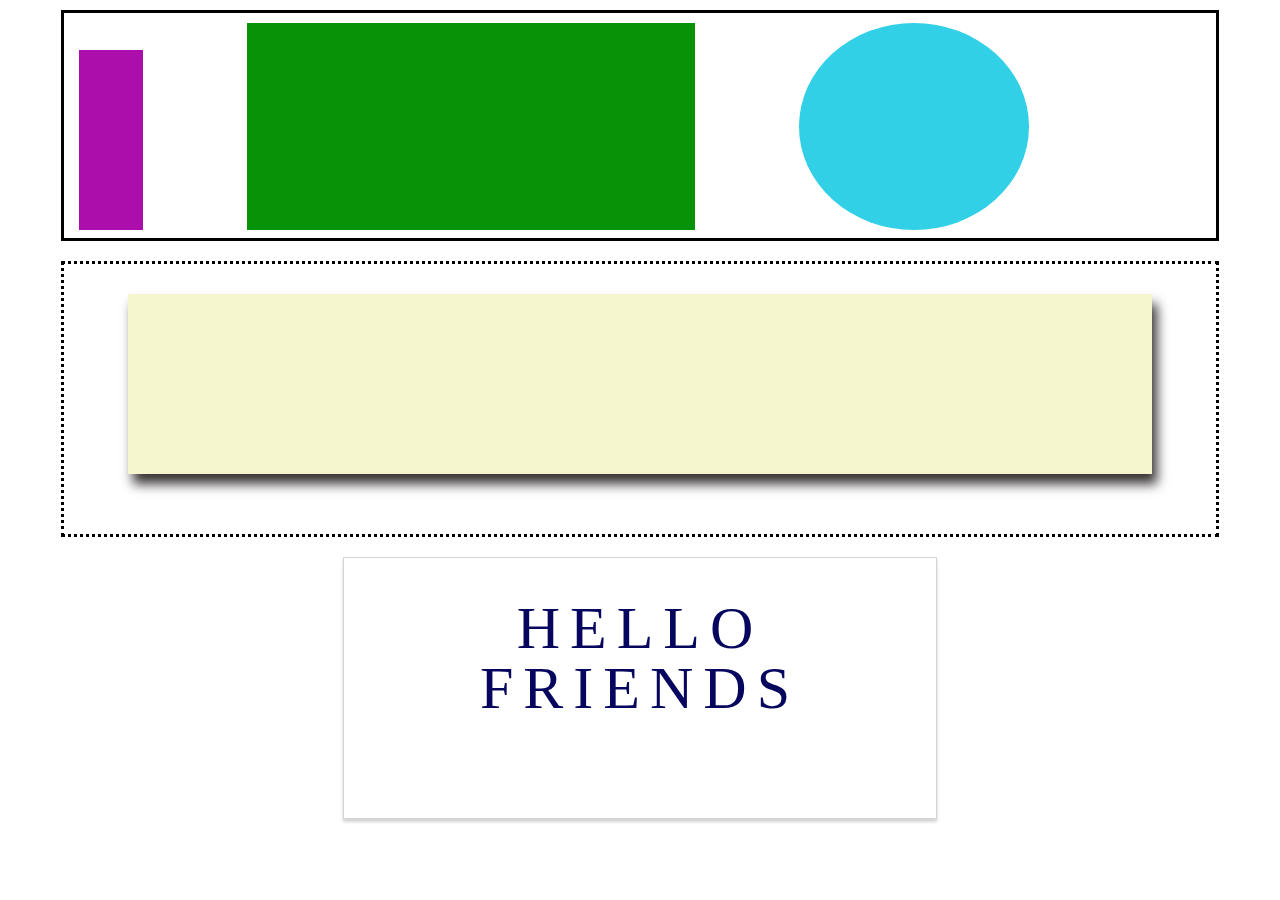
<file: second/index.html>
<!DOCTYPE html>
<html>
    <head>
        <link rel="stylesheet" href="./reset2.css"/>
        <link rel="stylesheet" href="./index.css"/>
        <div class="solid">
            <div class="purple"></div>
            <div class="green"></div>
            <div class="circle"></div>
        </div>
        <body>
            <div class="dot">
                <div class="box"></div>
            </div>

        </body>
        <div class="fade">
            <p>HELLO FRIENDS</p>
        </div>

    </head>
</html>
</file>
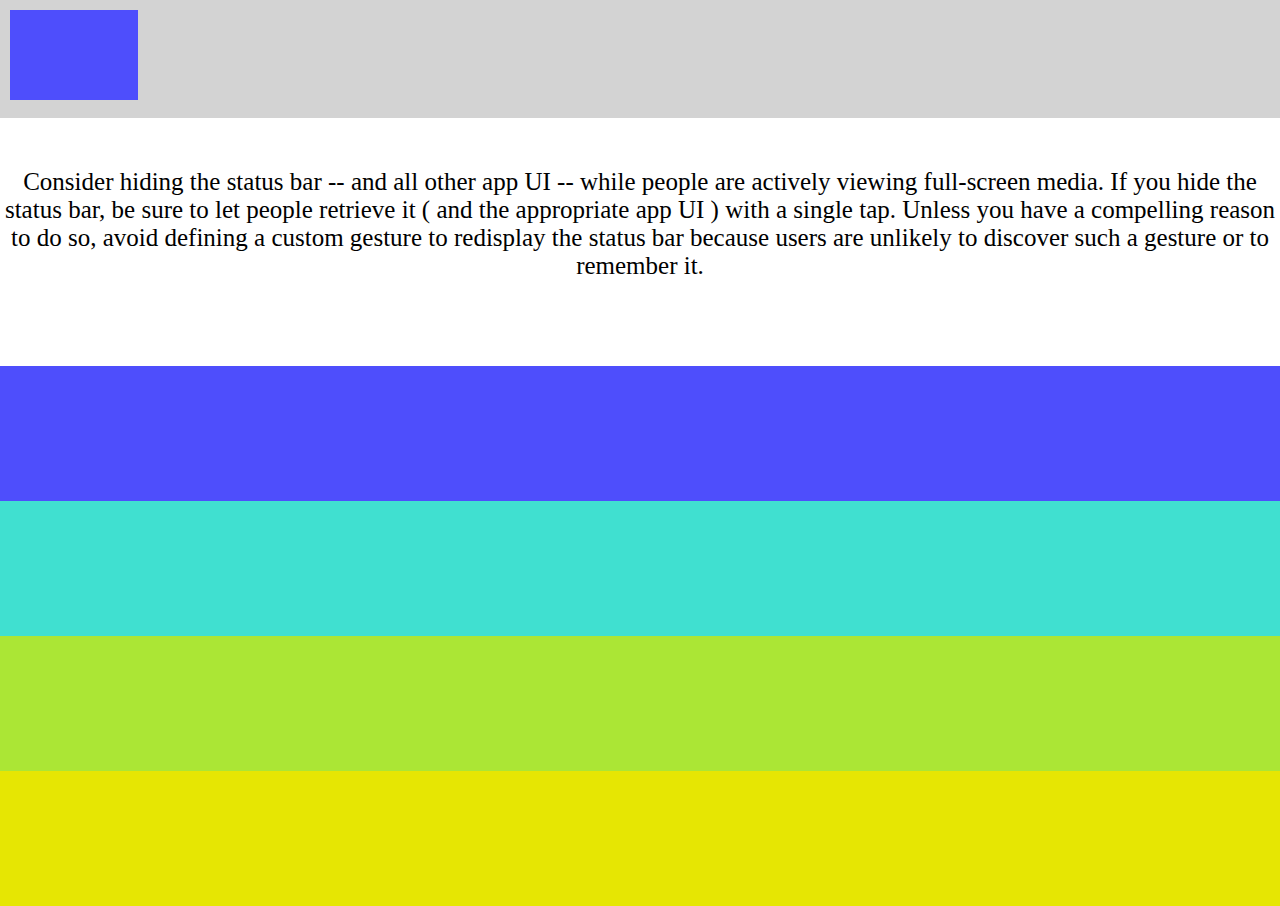
<file: third/index.html>
<!DOCTYPE html>
<html>
    <head>
        <link rel="stylesheet" href="./reset3.css"/>
        <link rel="stylesheet" href="./index.css"/>
        <body>
            <div class="parent">
                <div class="baby"></div>
        </div>
                
                <div class="teen"> Consider hiding the status bar -- and all other app UI -- while people are actively viewing full-screen media. If you hide the status bar, be sure to let people retrieve it ( and the appropriate app UI ) with a single tap. Unless you have a compelling reason to do so, avoid defining a custom gesture to redisplay the status bar because users are unlikely to discover such a gesture or to remember it.</div>
                <div class="child1"></div>
                <div class="child2"></div>
                <div class="child3"></div>
                <div class="child4"></div>
            

        </body>
    </head>
</html>
</file>
<file: second/index.css>
.solid{

border: 3px solid black;
width: 90vw;
height: 25vh;
margin: auto;
margin-bottom: 20px;
margin-top: 10px;
}
.purple{
    background-color: rgb(172, 14, 172);
    width: 5vw;
    height: 20vh;
    margin-top: 30px;
    margin-left: 15px;
    display: inline-block
}
.green{
    background-color: rgb(7, 146, 7);
    width: 35vw;
    height: 23vh;
    margin-left: 100px;
    margin-top: 10px;
    display: inline-block
    
}
.circle{
    background-color: rgb(49, 208, 230);
    display: inline-block;
    width: 18vw;
    height: 23vh;
    margin-left: 100px;
    border-radius:50%;
    
}

 .dot{
border: 3px dotted black;
width: 90vw;
height: 30vh;
margin: auto;
margin-bottom: 20px 
}
.box{
    background-color: rgb(245, 245, 206);
    width: 80vw;
    height: 20vh;
    margin: auto;
    margin-top: 30px;
    box-shadow:5px 10px 11px 0px #383434 ;
}

.fade{
border: 1px solid lightgrey;
box-shadow: 0px 3px 3px 0px lightgray;
width: 40vw;
height: 20vh;
margin: auto ;
color: rgb(6, 6, 95);
font-size: 60px;
padding: 40px 40px 40px 40px;
letter-spacing: 10px;
line-height: 60px;
  text-align: center;
}
</file>
<file: third/index.css>
.parent{
    background-color: lightgray;
    width: 100vw;
    height: 12vh;
    margin:inline-block;
    padding-top: 10px
}
.baby{
    background-color: rgb(78, 78, 252);
    width: 10vw;
    height: 10vh;
    margin-left: 10px;
    margin-bottom: 20px;
    margin:inline-block;

}
.teen{
    background-color: white;
    width: 100vw;
    height: 22vh;
    font-size: 25px;
    text-align: center;
    padding-top: 50px
}
.child1{
    background-color:  rgb(78, 78, 252);
    width: 100vw;
    height: 15vh;
}
.child2{
    background-color: turquoise;
    width: 100vw;
    height: 15vh;
}
.child3{
    background-color: rgb(171, 230, 53);
    width: 100vw;
    height: 15vh;
}
.child4{
    background-color: rgb(230, 230, 3);
    width: 100vw;
    height: 15vh;
}
</file>
<file: second/reset2.css>
html, body, div, span, applet, object, iframe,
h1, h2, h3, h4, h5, h6, p, blockquote, pre,
a, abbr, acronym, address, big, cite, code,
del, dfn, em, img, ins, kbd, q, s, samp,
small, strike, strong, sub, sup, tt, var,
b, u, i, center,
dl, dt, dd, ol, ul, li,
fieldset, form, label, legend,
table, caption, tbody, tfoot, thead, tr, th, td,
article, aside, canvas, details, embed, 
figure, figcaption, footer, header, hgroup, 
menu, nav, output, ruby, section, summary,
time, mark, audio, video {
	margin: 0;
	padding: 0;
	border: 0;
	font-size: 100%;
	font: inherit;
    vertical-align: baseline;
}
</file>
<file: third/reset3.css>
html, body, div, span, applet, object, iframe,
h1, h2, h3, h4, h5, h6, p, blockquote, pre,
a, abbr, acronym, address, big, cite, code,
del, dfn, em, img, ins, kbd, q, s, samp,
small, strike, strong, sub, sup, tt, var,
b, u, i, center,
dl, dt, dd, ol, ul, li,
fieldset, form, label, legend,
table, caption, tbody, tfoot, thead, tr, th, td,
article, aside, canvas, details, embed, 
figure, figcaption, footer, header, hgroup, 
menu, nav, output, ruby, section, summary,
time, mark, audio, video {
	margin: 0;
	padding: 0;
	border: 0;
	font-size: 100%;
	font: inherit;
    vertical-align: baseline;
}
</file>
